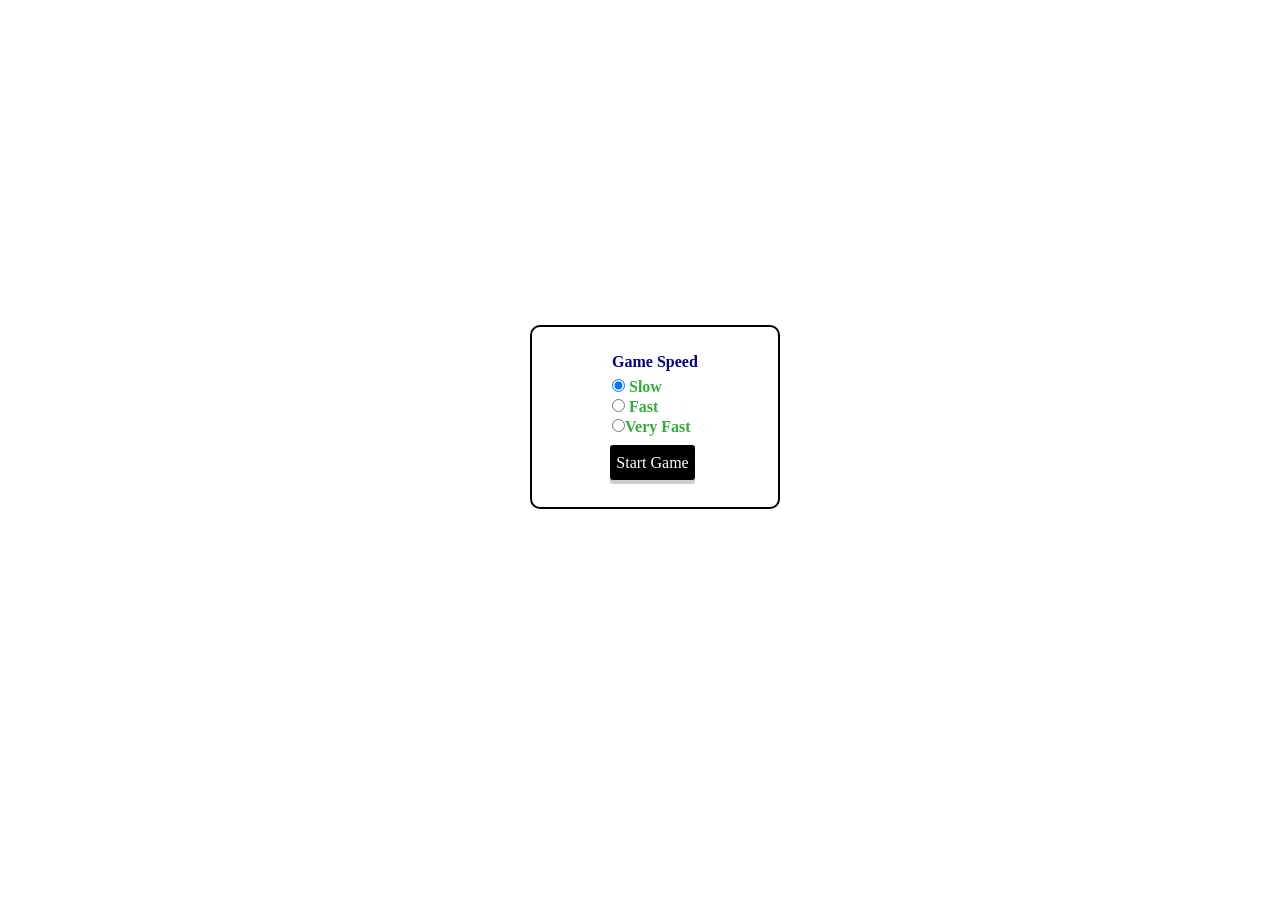
<file: bar_with_keys.html>
<!DOCTYPE HTML>
<html>
<head>
<title>Bar</title>
<style>
label
{
	color: #33AB3D;
	line-height: 20px;
	text-align: center;
	font-weight:bold;
	

}
#gs
{
color: DARKBLUE;
	line-height: 30px;
	text-align: center;
	font-weight:bold;
}
label:hover
{
	font-size:110%;
	color: GREEN;	
}

#game{

padding:20px 80px 70px 80px;;
border-radius: 10px;
border : solid 2px black;
position:fixed;
}

#score
{
position:fixed;
	color: #F50C3F;
		
	text-wight:bold;
	color: #0F0F0F;
		font-size:250%;
text-shadow:  1px 1px #7A7B7D;
}
#btn1
{
cursor: pointer;
	
	position:fixed;
	width: 85px;
	height: 35px;
	
	
	background: black;
	border-radius: 3px;
	box-shadow: 0px 4px rgba(0, 0, 0, 0.2);
	
	margin: 0 7px 11px 0;
	
	color: white;
	line-height: 36px;
	text-align: center;
	text-weight:bold;
	
	/* prevent selection of text inside keys */
	user-select: none;
	
	/* Smoothing out hover and active states using css3 transitions */
	transition: all 0.5s ease;
}
#btn1:hover {
background: lightgray;
border : 1 px;
	box-shadow: 0px 4px black;
	color: black;
	
	
	}
*{margin:0;padding:0;}

</style>
<script src="scripts/jquery.js" type="text/javascript"></script>

<script>
window.onload=function(){
var W = window.innerWidth;
var H = window.innerHeight-10;
$("#game").css('top', H/2-120);
$("#game").css('left', W/2-110);
$("#btn1").css('top',H/2);
$("#btn1").css('left',W/2-30);
$("#score").css('top',H/2+80);
$("#score").css('left',W/2-50);

}
function btn(){

var canvas = document.getElementById("canvas");
var W = canvas.width = window.innerWidth;
var H = canvas.height = window.innerHeight-10;

 
var ctx = canvas.getContext("2d");
var d="right";
var posx=W/2-20;
var posy=H-10;
var ballx=posx+40;
var bally=posy-30;
var dirx=5;
var diry=5;
var loop;
	ball_image = new Image();
  ball_image.src = 'images/ball.png';
 var score=0;
 
  
function bar()
{
	
	ctx.fillStyle="blue";
ctx.fillRect(posx,posy,100,10);
}

function ball()
{
	
	
	

	ctx.drawImage(ball_image,ballx,bally,30,30);
		
	
		if(ballx<0)
		{
			ballx=20;
			dirx*=-1
		}
		if(bally<0)
		{
		bally=0;
		diry*=-1;
		}
		if(ballx>W-20)
		{
			ballx=W-20;
			dirx*=-1;
		}
		if((bally>posy-30)&&(ballx>=posx)&&(ballx<posx+100))
		{
			bally=posy-30;
			diry*=-1;
			score++;
		}
		if((bally>posy+20)&&(ballx<posx))
		{
		
		clearInterval(loop);
		game_over();
		}
		else if((bally>posy+20)&&(ballx>posx+100))
		{
		clearInterval(loop);
		game_over();
		
		}
		ballx+=dirx;
		bally+=diry;
	
	
}

function game_over(){	
		
	
		document.getElementById("score").innerHTML = "Score : "+score;
		$("#score").show();
		$("#game").show();
		
		
	}

function draw()
{
		
		$("#game").hide();
		
		if(posx<=0)
		{
		posx=0;		
		}
		if(posx>W-90)
		{
		posx=posx-20;
		}
		

		ctx.fillStyle="White";
		ctx.fillRect(0,0,W,H);
		ctx.fillStyle="Black"
		ctx.font = "20px Arial";
		
		ctx.fillStyle="BLACK";
		var score_text = "Score: " + score;
		ctx.fillText(score_text, W-100, H-5);
		bar();		
		ball();
	
}

$(document).keydown(function(e){

		var key=e.which;
		if(key=="37") {posx-=50;d="left"}
		else if(key=="39") {posx+=50; d="right"}
		

})

if(document.getElementById('s').checked)
loop=setInterval(draw,15);
if(document.getElementById('f').checked)
loop=setInterval(draw,10);
if(document.getElementById('vf').checked)
loop=setInterval(draw,7);

}
</script>
</head>
<body>
<div id="game" >
<span id="gs">Game Speed</span><br/>
<input type="radio" class="speed" name="s" id="s" value="Slow" checked> <label for="s" class="lbl" id="ls">Slow</label><br/>

<input type="radio" class="speed" name="s" id="f" value="Fast"> <label for="f" class="lbl"  id="lf">Fast</label><br/>

<input type="radio" class="speed" name="s" id="vf" value="Very Fast"><label for="vf" class="lbl"  id="lvf">Very Fast</label> <br/>
<span id="btn1" onClick="btn()">Start Game</span>

<span id="score"></span>
<h1 id="score" style="font-weight:bold;position:fixed;top:440px;left:470px;"></h1></div>
<canvas id="canvas">
</canvas>

</body>
</html>
</file>
